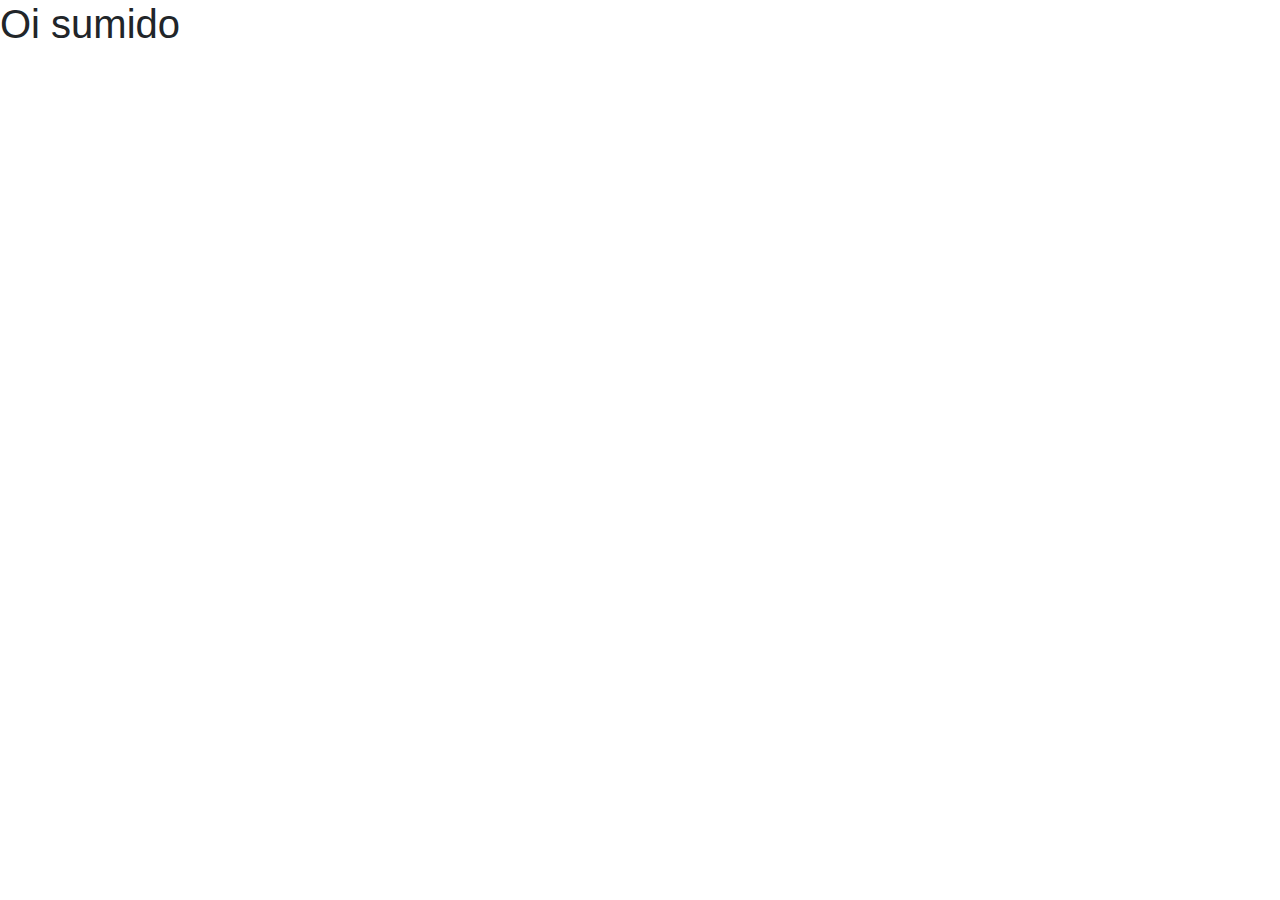
<file: bootstrap/1_instalacao/2_compilado/index.html>
<!DOCTYPE html>
<html lang="pt-br">
<head>
    <meta charset="UTF-8">
    <meta http-equiv="X-UA-Compatible" content="IE=edge">
    <meta name="viewport" content="width=device-width, initial-scale=1.0">
    <title>Document</title>
    <link rel="stylesheet" href="css/bootstrap.min.css">
</head>
<body>
    <h1>Oi sumido</h1>

    <script src="js/jquery-3.6.1.min.js"></script>
    <script src="js/popper.min.js"></script>
    <script src="js/bootstrap.min.js"></script>
</body>
</html>
</file>
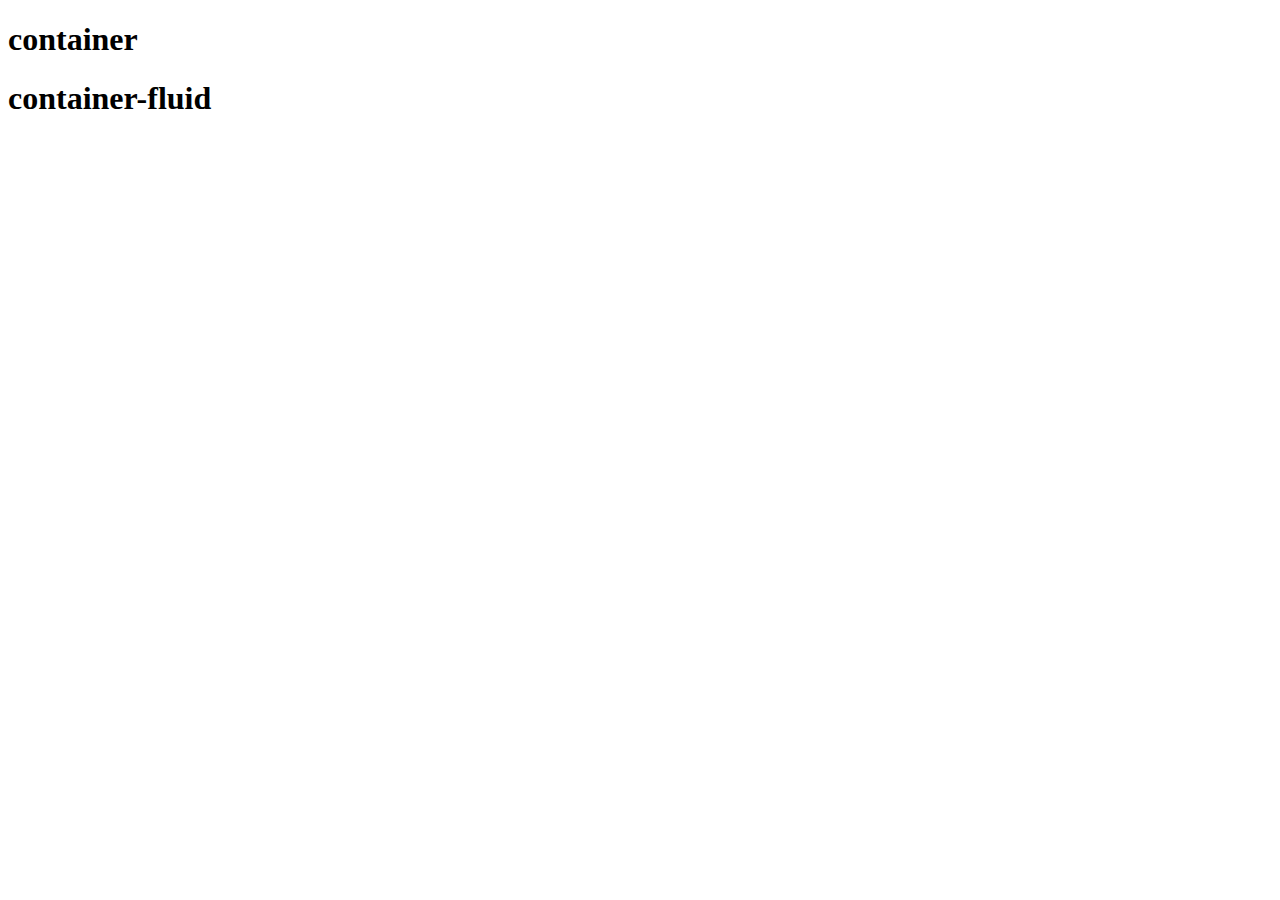
<file: bootstrap/2_layout/1_container/index.html>
<!DOCTYPE html>
<html lang="pt-br">
  <head>
    <!-- Meta tags Obrigatórias -->
    <meta charset="utf-8">
    <meta name="viewport" content="width=device-width, initial-scale=1, shrink-to-fit=no">

    <!-- Bootstrap CSS -->
    <link rel="stylesheet" href="https://stackpath.bootstrapcdn.com/bootstrap/4.1.3/css/bootstrap.min.css" integrity="sha384-MCw98/SFnGE8fJT3GXwEOngsV7Zt27NXFoaoApmYm81iuXoPkFOJwJ8ERdknLPMO" crossorigin="anonymous">

    <title>Olá, mundo!</title>
  </head>
  <body>
    <div class="container">
      <h1>container</h1>
    </div>
    <div class="container-fluid">
      <h1>container-fluid</h1>
    </div>

    <!-- JavaScript (Opcional) -->
    <!-- jQuery primeiro, depois Popper.js, depois Bootstrap JS -->
    <script src="https://code.jquery.com/jquery-3.3.1.slim.min.js" integrity="sha384-q8i/X+965DzO0rT7abK41JStQIAqVgRVzpbzo5smXKp4YfRvH+8abtTE1Pi6jizo" crossorigin="anonymous"></script>
    <script src="https://cdnjs.cloudflare.com/ajax/libs/popper.js/1.14.3/umd/popper.min.js" integrity="sha384-ZMP7rVo3mIykV+2+9J3UJ46jBk0WLaUAdn689aCwoqbBJiSnjAK/l8WvCWPIPm49" crossorigin="anonymous"></script>
    <script src="https://stackpath.bootstrapcdn.com/bootstrap/4.1.3/js/bootstrap.min.js" integrity="sha384-ChfqqxuZUCnJSK3+MXmPNIyE6ZbWh2IMqE241rYiqJxyMiZ6OW/JmZQ5stwEULTy" crossorigin="anonymous"></script>
  </body>
</html>
</file>
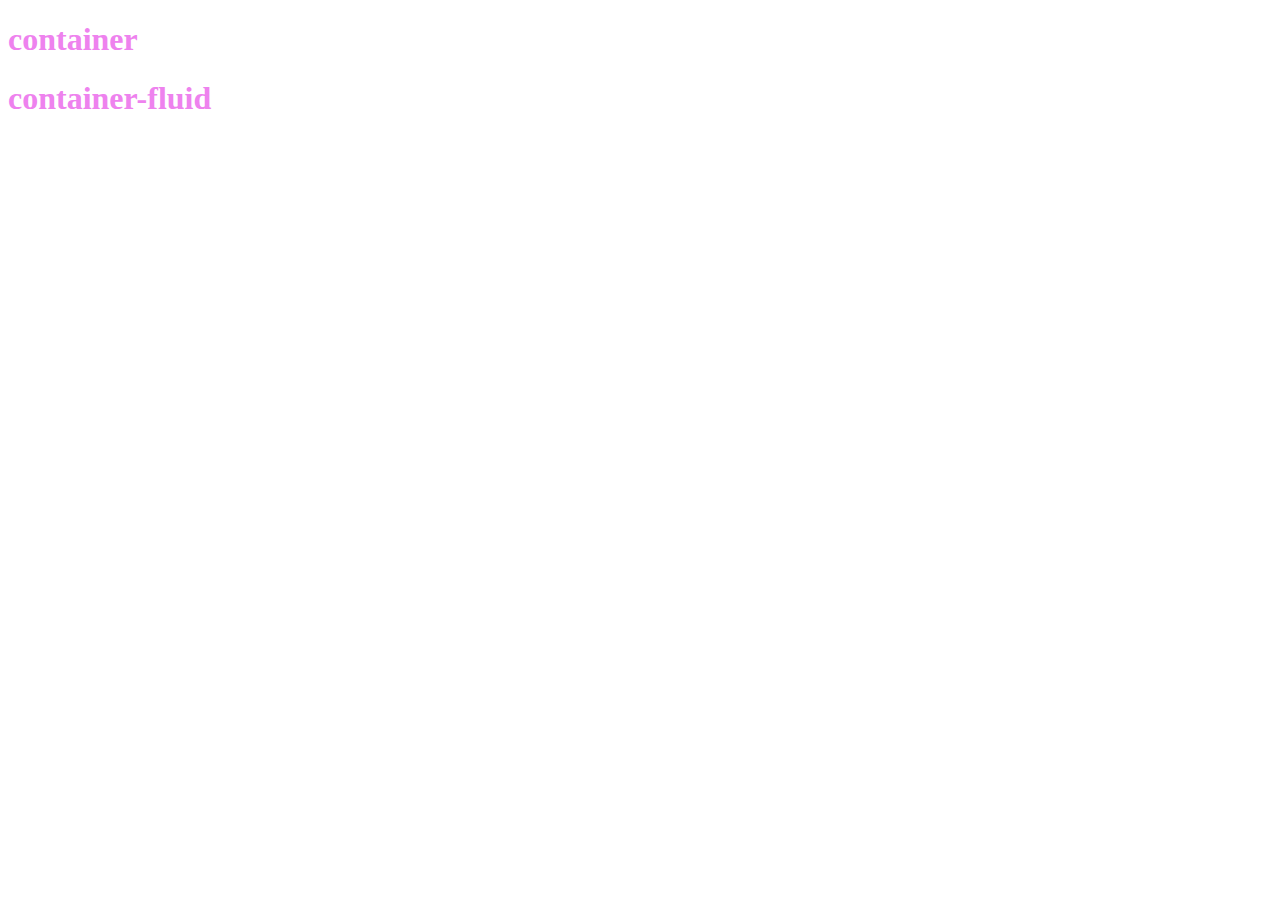
<file: bootstrap/2_layout/2_mobile_first/index.html>
<!DOCTYPE html>
<html lang="pt-br">
  <head>
    <!-- Meta tags Obrigatórias -->
    <meta charset="utf-8">
    <meta name="viewport" content="width=device-width, initial-scale=1, shrink-to-fit=no">

    <!-- Bootstrap CSS -->
    <link rel="stylesheet" href="https://stackpath.bootstrapcdn.com/bootstrap/4.1.3/css/bootstrap.min.css" integrity="sha384-MCw98/SFnGE8fJT3GXwEOngsV7Zt27NXFoaoApmYm81iuXoPkFOJwJ8ERdknLPMO" crossorigin="anonymous">
    <link rel="stylesheet" href="style.css">
    <title>Olá, mundo!</title>
  </head>
  <body>
    <div class="container">
      <h1>container</h1>
    </div>
    <div class="container-fluid">
      <h1>container-fluid</h1>
    </div>

    <!-- JavaScript (Opcional) -->
    <!-- jQuery primeiro, depois Popper.js, depois Bootstrap JS -->
    <script src="https://code.jquery.com/jquery-3.3.1.slim.min.js" integrity="sha384-q8i/X+965DzO0rT7abK41JStQIAqVgRVzpbzo5smXKp4YfRvH+8abtTE1Pi6jizo" crossorigin="anonymous"></script>
    <script src="https://cdnjs.cloudflare.com/ajax/libs/popper.js/1.14.3/umd/popper.min.js" integrity="sha384-ZMP7rVo3mIykV+2+9J3UJ46jBk0WLaUAdn689aCwoqbBJiSnjAK/l8WvCWPIPm49" crossorigin="anonymous"></script>
    <script src="https://stackpath.bootstrapcdn.com/bootstrap/4.1.3/js/bootstrap.min.js" integrity="sha384-ChfqqxuZUCnJSK3+MXmPNIyE6ZbWh2IMqE241rYiqJxyMiZ6OW/JmZQ5stwEULTy" crossorigin="anonymous"></script>
  </body>
</html>
</file>
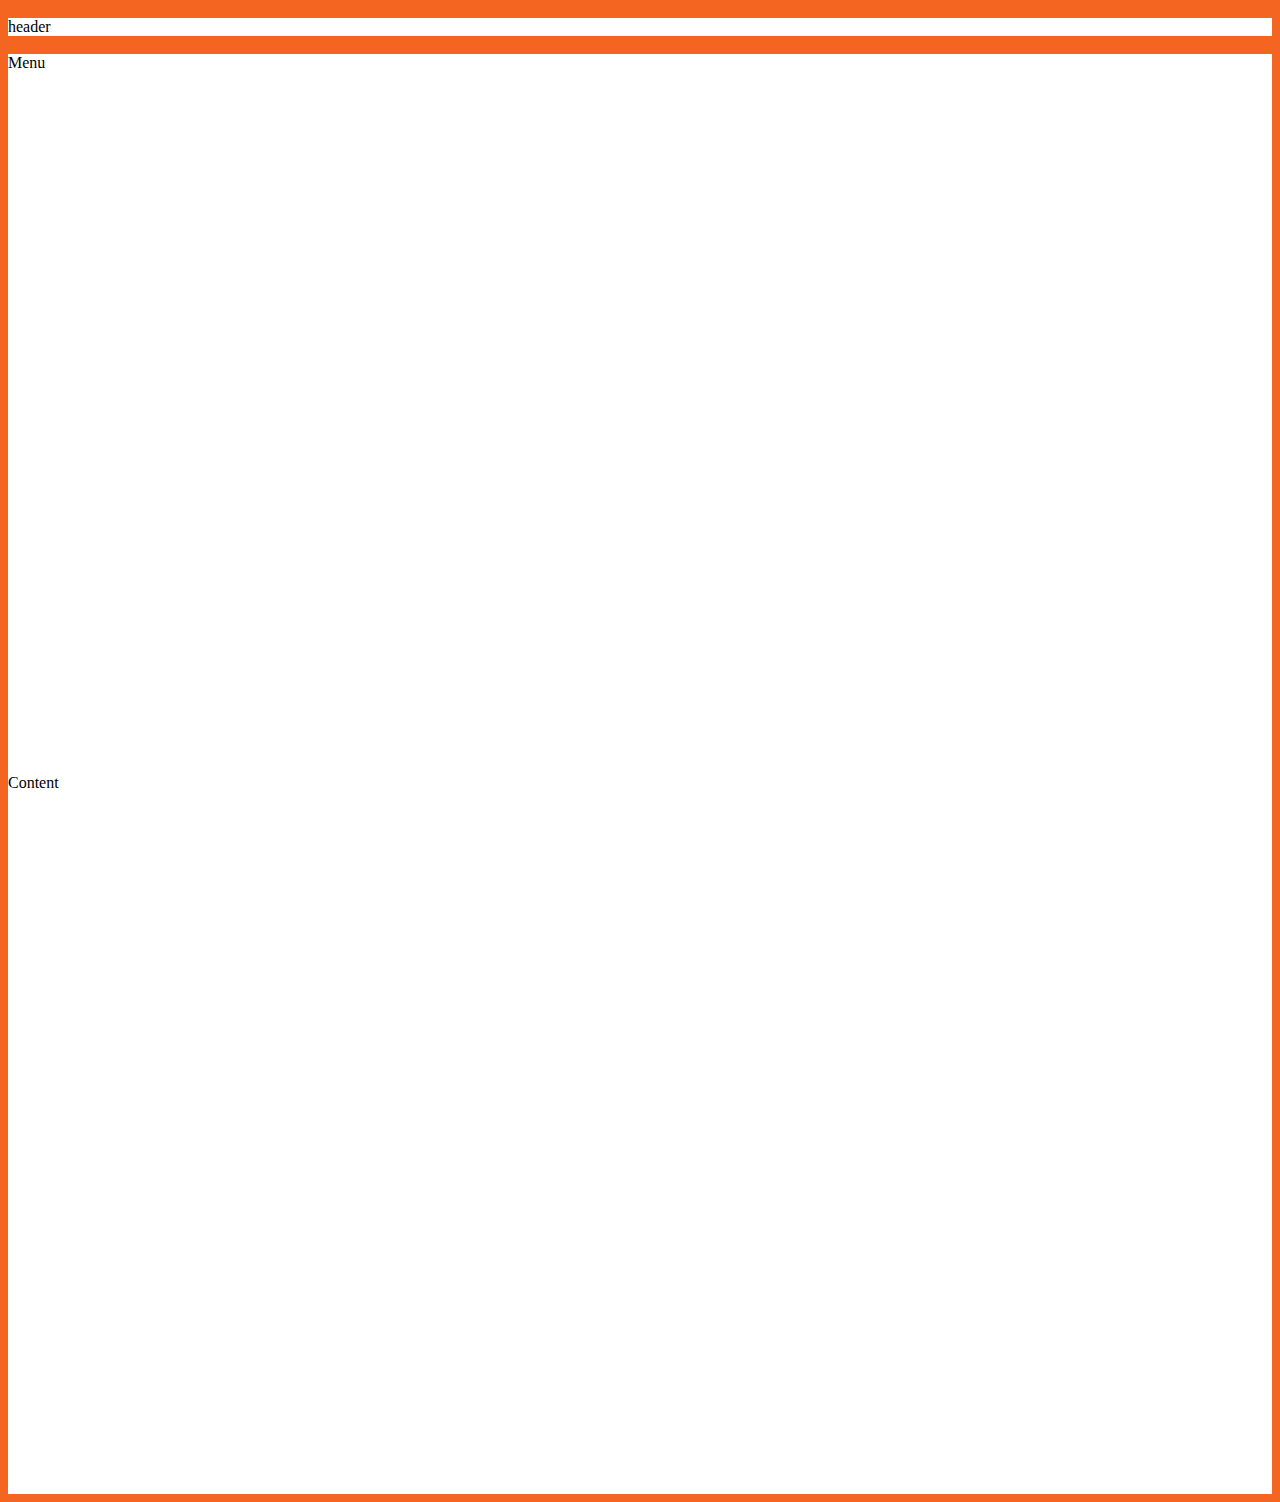
<file: bootstrap/2_layout/3_grid_system/index.html>
<!DOCTYPE html>
<html lang="pt-br">

<head>
  <!-- Meta tags Obrigatórias -->
  <meta charset="utf-8">
  <meta name="viewport" content="width=device-width, initial-scale=1, shrink-to-fit=no">

  <!-- Bootstrap CSS -->
  <link rel="stylesheet" href="https://stackpath.bootstrapcdn.com/bootstrap/4.1.3/css/bootstrap.min.css"
    integrity="sha384-MCw98/SFnGE8fJT3GXwEOngsV7Zt27NXFoaoApmYm81iuXoPkFOJwJ8ERdknLPMO" crossorigin="anonymous">
  <link rel="stylesheet" href="style.css">
  <title>Olá, mundo!</title>
</head>

<body>
  <div class="container">
    <div class="row">
      <div class="col-12">
        <header>
          header
        </header>
      </div>
    </div>
    <div class="row">
      <div class="col-4">
        <nav>Menu</nav>
      </div>
      <div class="col-8">
        <main>Content</main>
      </div>
    </div>
  </div>

  <!-- JavaScript (Opcional) -->
  <!-- jQuery primeiro, depois Popper.js, depois Bootstrap JS -->
  <script src="https://code.jquery.com/jquery-3.3.1.slim.min.js"
    integrity="sha384-q8i/X+965DzO0rT7abK41JStQIAqVgRVzpbzo5smXKp4YfRvH+8abtTE1Pi6jizo"
    crossorigin="anonymous"></script>
  <script src="https://cdnjs.cloudflare.com/ajax/libs/popper.js/1.14.3/umd/popper.min.js"
    integrity="sha384-ZMP7rVo3mIykV+2+9J3UJ46jBk0WLaUAdn689aCwoqbBJiSnjAK/l8WvCWPIPm49"
    crossorigin="anonymous"></script>
  <script src="https://stackpath.bootstrapcdn.com/bootstrap/4.1.3/js/bootstrap.min.js"
    integrity="sha384-ChfqqxuZUCnJSK3+MXmPNIyE6ZbWh2IMqE241rYiqJxyMiZ6OW/JmZQ5stwEULTy"
    crossorigin="anonymous"></script>
</body>

</html>
</file>
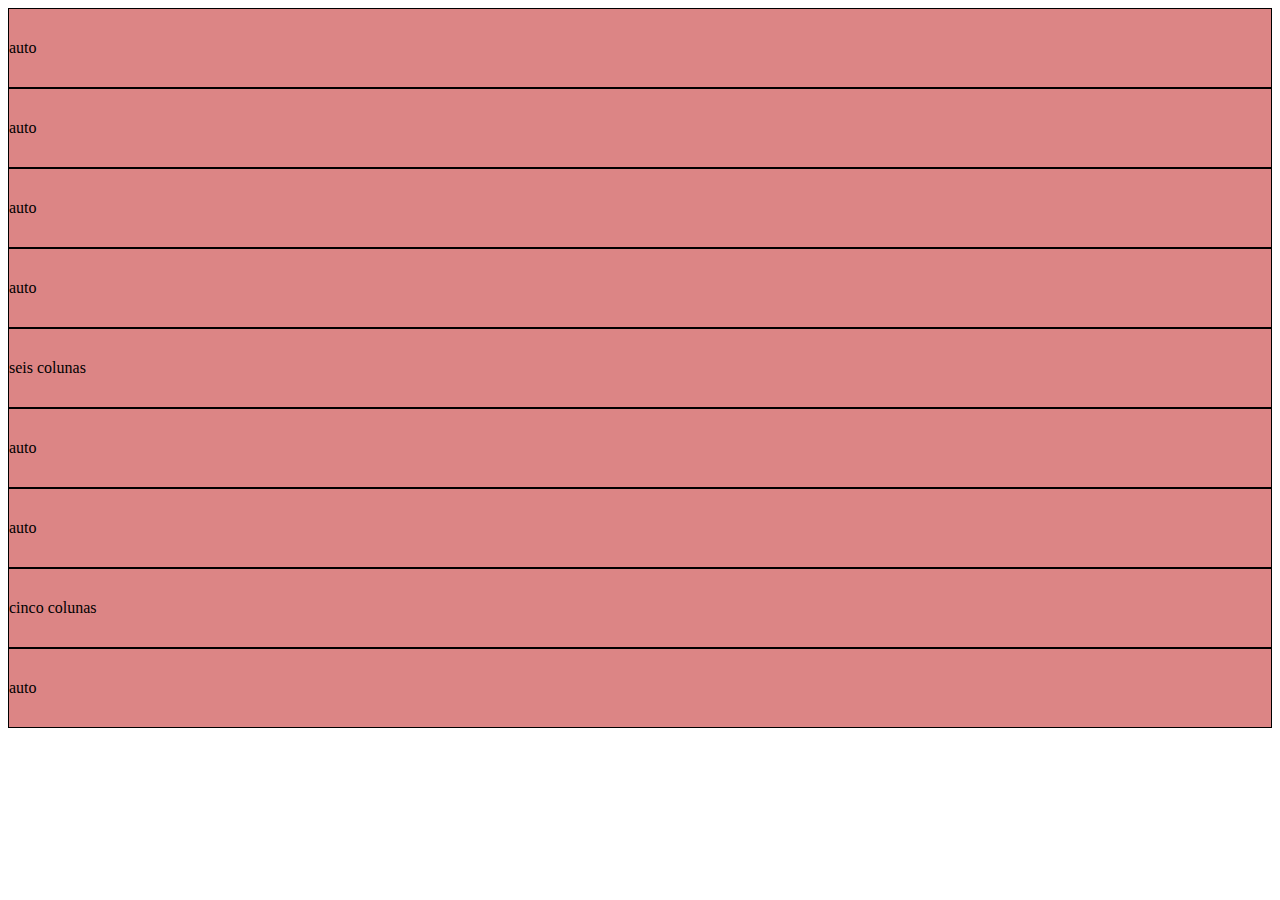
<file: bootstrap/2_layout/4_grid_system2/index.html>
<!DOCTYPE html>
<html lang="pt-br">

<head>
  <!-- Meta tags Obrigatórias -->
  <meta charset="utf-8">
  <meta name="viewport" content="width=device-width, initial-scale=1, shrink-to-fit=no">

  <!-- Bootstrap CSS -->
  <link rel="stylesheet" href="https://stackpath.bootstrapcdn.com/bootstrap/4.1.3/css/bootstrap.min.css"
    integrity="sha384-MCw98/SFnGE8fJT3GXwEOngsV7Zt27NXFoaoApmYm81iuXoPkFOJwJ8ERdknLPMO" crossorigin="anonymous">
  <link rel="stylesheet" href="style.css">
  <title>Olá, mundo!</title>
</head>

<body>
  <div class="container">
    <div class="row">
      <div class="col">auto</div>
      <div class="col">auto</div>
      <div class="col">auto</div>
    </div>
    <div class="row">
      <div class="col">auto</div>
      <div class="col-6">seis colunas</div>
      <div class="col">auto</div>
    </div>
    <div class="row">
      <div class="col">auto</div>
      <div class="col-5">cinco colunas</div>
      <div class="col">auto</div>
    </div>
  </div>

  <!-- JavaScript (Opcional) -->
  <!-- jQuery primeiro, depois Popper.js, depois Bootstrap JS -->
  <script src="https://code.jquery.com/jquery-3.3.1.slim.min.js"
    integrity="sha384-q8i/X+965DzO0rT7abK41JStQIAqVgRVzpbzo5smXKp4YfRvH+8abtTE1Pi6jizo"
    crossorigin="anonymous"></script>
  <script src="https://cdnjs.cloudflare.com/ajax/libs/popper.js/1.14.3/umd/popper.min.js"
    integrity="sha384-ZMP7rVo3mIykV+2+9J3UJ46jBk0WLaUAdn689aCwoqbBJiSnjAK/l8WvCWPIPm49"
    crossorigin="anonymous"></script>
  <script src="https://stackpath.bootstrapcdn.com/bootstrap/4.1.3/js/bootstrap.min.js"
    integrity="sha384-ChfqqxuZUCnJSK3+MXmPNIyE6ZbWh2IMqE241rYiqJxyMiZ6OW/JmZQ5stwEULTy"
    crossorigin="anonymous"></script>
</body>

</html>
</file>
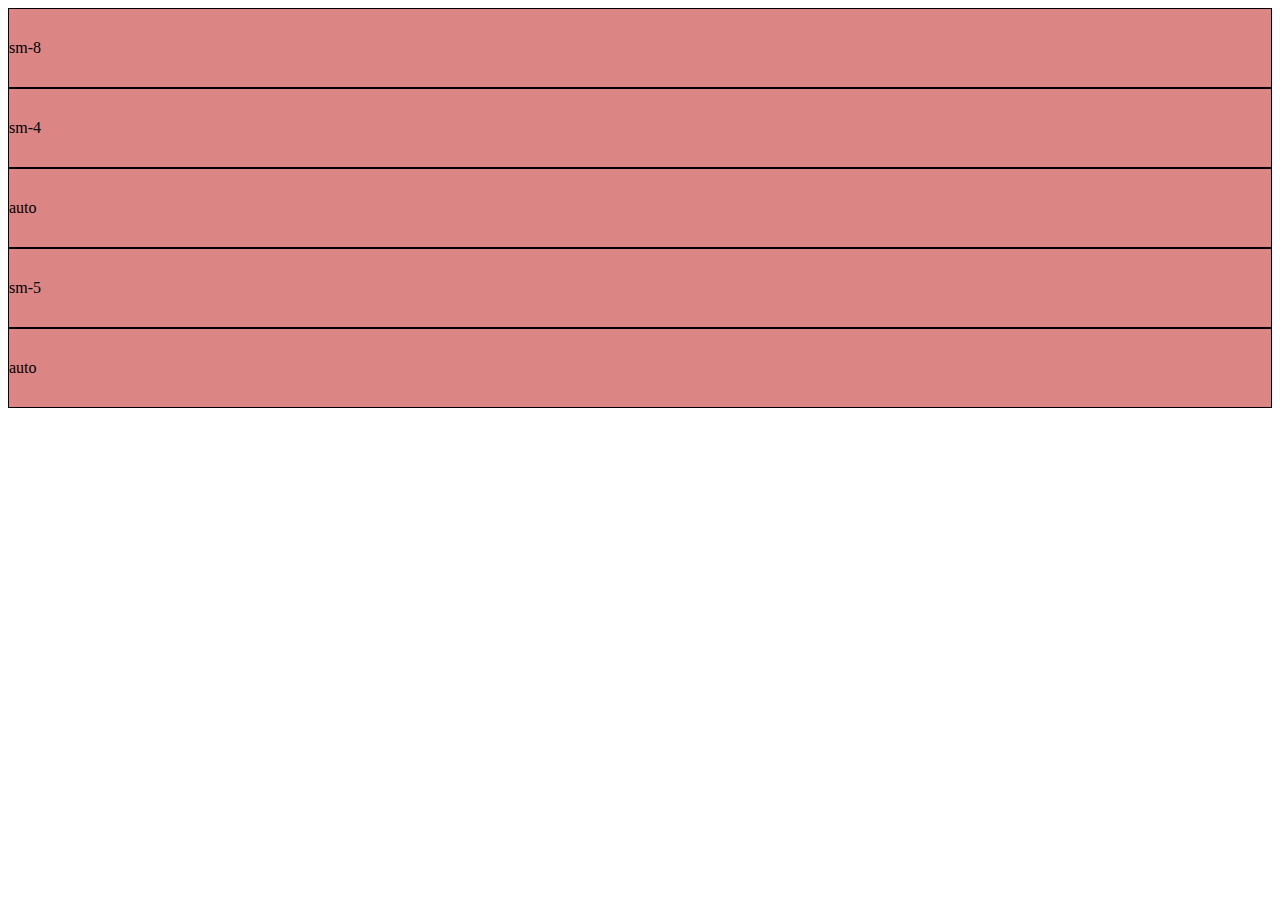
<file: bootstrap/2_layout/5_grid_system3_small/index.html>
<!DOCTYPE html>
<html lang="pt-br">

<head>
  <!-- Meta tags Obrigatórias -->
  <meta charset="utf-8">
  <meta name="viewport" content="width=device-width, initial-scale=1, shrink-to-fit=no">

  <!-- Bootstrap CSS -->
  <link rel="stylesheet" href="https://stackpath.bootstrapcdn.com/bootstrap/4.1.3/css/bootstrap.min.css"
    integrity="sha384-MCw98/SFnGE8fJT3GXwEOngsV7Zt27NXFoaoApmYm81iuXoPkFOJwJ8ERdknLPMO" crossorigin="anonymous">
  <link rel="stylesheet" href="style.css">
  <title>Olá, mundo!</title>
</head>

<body>
  <div class="container">
    <div class="row">
      <div class="col-sm-8">sm-8</div>
      <div class="col-sm-4">sm-4</div>
    </div>
    <div class="row">
      <div class="col">auto</div>
      <div class="col-sm-5">sm-5</div>
      <div class="col">auto</div>
    </div>


  </div>

  <!-- JavaScript (Opcional) -->
  <!-- jQuery primeiro, depois Popper.js, depois Bootstrap JS -->
  <script src="https://code.jquery.com/jquery-3.3.1.slim.min.js"
    integrity="sha384-q8i/X+965DzO0rT7abK41JStQIAqVgRVzpbzo5smXKp4YfRvH+8abtTE1Pi6jizo"
    crossorigin="anonymous"></script>
  <script src="https://cdnjs.cloudflare.com/ajax/libs/popper.js/1.14.3/umd/popper.min.js"
    integrity="sha384-ZMP7rVo3mIykV+2+9J3UJ46jBk0WLaUAdn689aCwoqbBJiSnjAK/l8WvCWPIPm49"
    crossorigin="anonymous"></script>
  <script src="https://stackpath.bootstrapcdn.com/bootstrap/4.1.3/js/bootstrap.min.js"
    integrity="sha384-ChfqqxuZUCnJSK3+MXmPNIyE6ZbWh2IMqE241rYiqJxyMiZ6OW/JmZQ5stwEULTy"
    crossorigin="anonymous"></script>
</body>

</html>
</file>
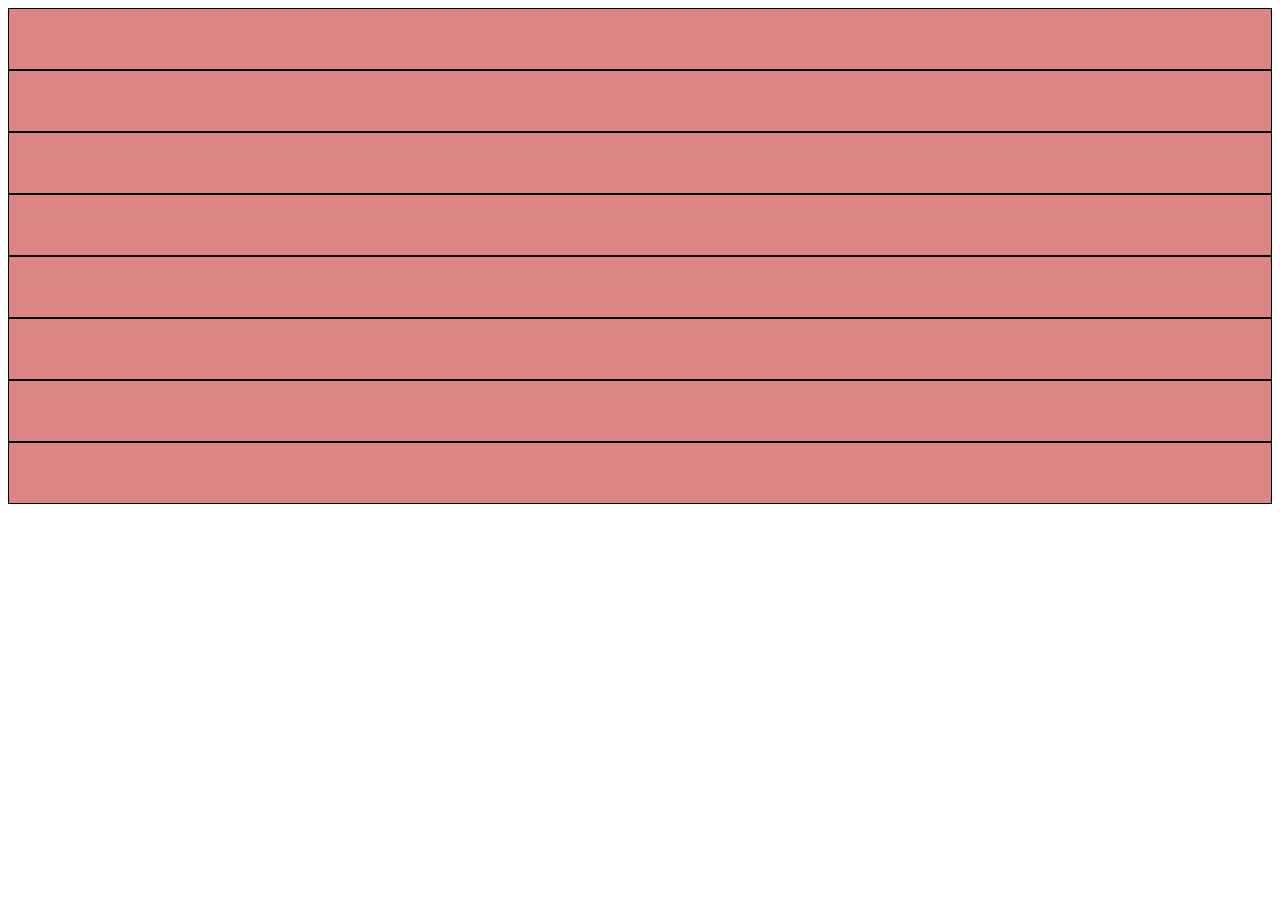
<file: bootstrap/2_layout/6_grid_system4_mobile/index.html>
<!DOCTYPE html>
<html lang="pt-br">

<head>
  <!-- Meta tags Obrigatórias -->
  <meta charset="utf-8">
  <meta name="viewport" content="width=device-width, initial-scale=1, shrink-to-fit=no">

  <!-- Bootstrap CSS -->
  <link rel="stylesheet" href="https://stackpath.bootstrapcdn.com/bootstrap/4.1.3/css/bootstrap.min.css"
    integrity="sha384-MCw98/SFnGE8fJT3GXwEOngsV7Zt27NXFoaoApmYm81iuXoPkFOJwJ8ERdknLPMO" crossorigin="anonymous">
  <link rel="stylesheet" href="style.css">
  <title>Olá, mundo!</title>
</head>

<body>
  <div class="container">
    <div class="row">
      <div class="col-12 col-sm-8"></div>
      <div class="col-12 col-sm-4"></div>
    </div>
    <div class="row">
      <div class="col-4 col-md-2"></div>
      <div class="col-4 col-md-4"></div>
      <div class="col-4 col-md-4"></div>
    </div>
    <div class="row">
      <div class="col-6"></div>
      <div class="col-6"></div>
      <div class="col-12"></div>
    </div>
  </div>

  <!-- JavaScript (Opcional) -->
  <!-- jQuery primeiro, depois Popper.js, depois Bootstrap JS -->
  <script src="https://code.jquery.com/jquery-3.3.1.slim.min.js"
    integrity="sha384-q8i/X+965DzO0rT7abK41JStQIAqVgRVzpbzo5smXKp4YfRvH+8abtTE1Pi6jizo"
    crossorigin="anonymous"></script>
  <script src="https://cdnjs.cloudflare.com/ajax/libs/popper.js/1.14.3/umd/popper.min.js"
    integrity="sha384-ZMP7rVo3mIykV+2+9J3UJ46jBk0WLaUAdn689aCwoqbBJiSnjAK/l8WvCWPIPm49"
    crossorigin="anonymous"></script>
  <script src="https://stackpath.bootstrapcdn.com/bootstrap/4.1.3/js/bootstrap.min.js"
    integrity="sha384-ChfqqxuZUCnJSK3+MXmPNIyE6ZbWh2IMqE241rYiqJxyMiZ6OW/JmZQ5stwEULTy"
    crossorigin="anonymous"></script>
</body>

</html>
</file>
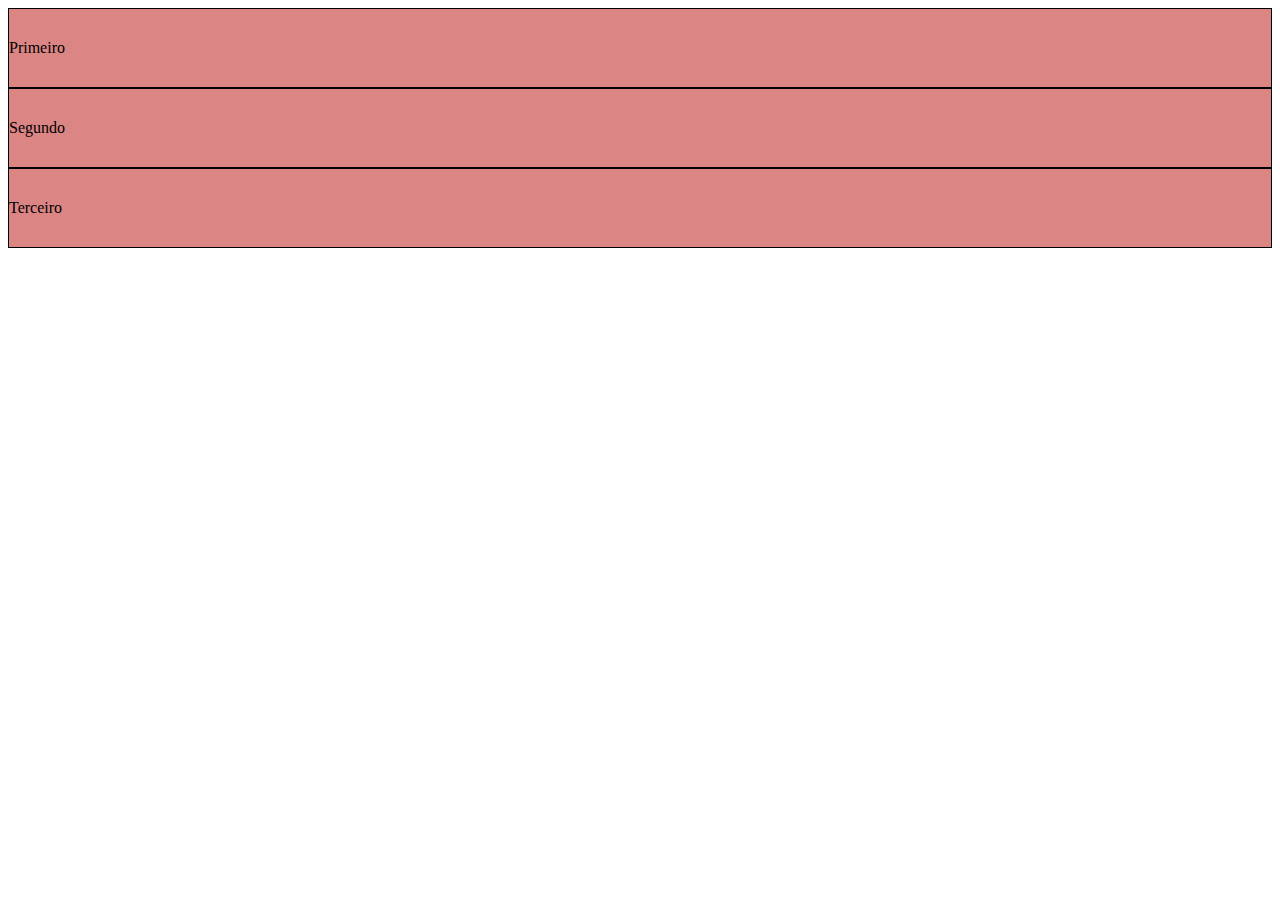
<file: bootstrap/2_layout/7_grid_system_order/index.html>
<!DOCTYPE html>
<html lang="pt-br">

<head>
  <!-- Meta tags Obrigatórias -->
  <meta charset="utf-8">
  <meta name="viewport" content="width=device-width, initial-scale=1, shrink-to-fit=no">

  <!-- Bootstrap CSS -->
  <link rel="stylesheet" href="https://stackpath.bootstrapcdn.com/bootstrap/4.1.3/css/bootstrap.min.css"
    integrity="sha384-MCw98/SFnGE8fJT3GXwEOngsV7Zt27NXFoaoApmYm81iuXoPkFOJwJ8ERdknLPMO" crossorigin="anonymous">
  <link rel="stylesheet" href="style.css">
  <title>Olá, mundo!</title>
</head>

<body>
  <!--order-sm ordena a partir da largura small -->
  <div class="container">
    <div class="row">
      <div class="col col-md-3 order-md-3">Primeiro</div>
      <div class="col col-md-3 order-md-2">Segundo</div>
      <div class="col col-md-6 order-md-1">Terceiro</div>
    </div>
  </div>


  <!-- JavaScript (Opcional) -->
  <!-- jQuery primeiro, depois Popper.js, depois Bootstrap JS -->
  <script src="https://code.jquery.com/jquery-3.3.1.slim.min.js"
    integrity="sha384-q8i/X+965DzO0rT7abK41JStQIAqVgRVzpbzo5smXKp4YfRvH+8abtTE1Pi6jizo"
    crossorigin="anonymous"></script>
  <script src="https://cdnjs.cloudflare.com/ajax/libs/popper.js/1.14.3/umd/popper.min.js"
    integrity="sha384-ZMP7rVo3mIykV+2+9J3UJ46jBk0WLaUAdn689aCwoqbBJiSnjAK/l8WvCWPIPm49"
    crossorigin="anonymous"></script>
  <script src="https://stackpath.bootstrapcdn.com/bootstrap/4.1.3/js/bootstrap.min.js"
    integrity="sha384-ChfqqxuZUCnJSK3+MXmPNIyE6ZbWh2IMqE241rYiqJxyMiZ6OW/JmZQ5stwEULTy"
    crossorigin="anonymous"></script>
</body>

</html>
</file>
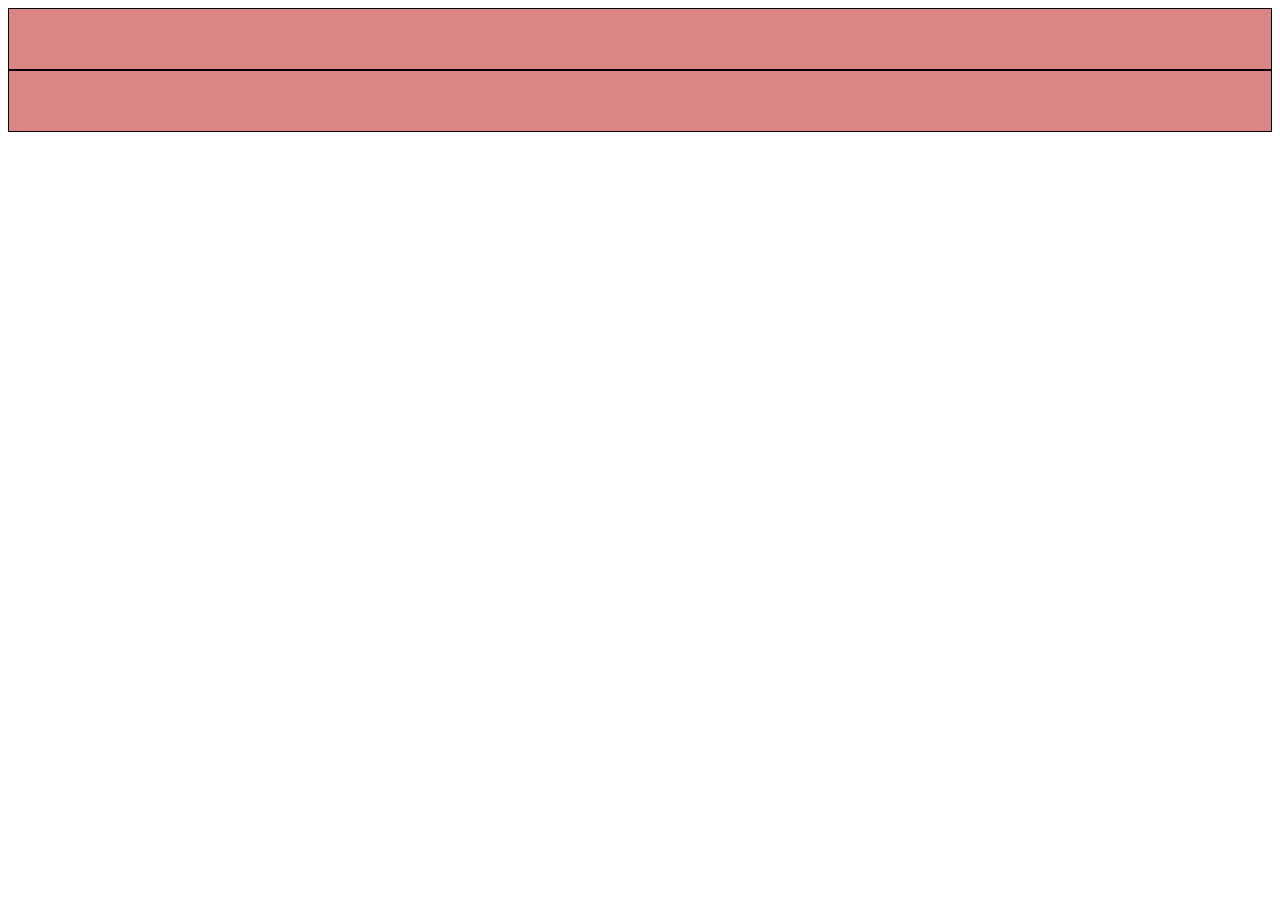
<file: bootstrap/2_layout/8_grid_system_orffset/index.html>
<!DOCTYPE html>
<html lang="pt-br">

<head>
  <!-- Meta tags Obrigatórias -->
  <meta charset="utf-8">
  <meta name="viewport" content="width=device-width, initial-scale=1, shrink-to-fit=no">

  <!-- Bootstrap CSS -->
  <link rel="stylesheet" href="https://stackpath.bootstrapcdn.com/bootstrap/4.1.3/css/bootstrap.min.css"
    integrity="sha384-MCw98/SFnGE8fJT3GXwEOngsV7Zt27NXFoaoApmYm81iuXoPkFOJwJ8ERdknLPMO" crossorigin="anonymous">
  <link rel="stylesheet" href="style.css">
  <title>Olá, mundo!</title>
</head>

<body>
  <!-- offset div fantasma -->
  <div class="container">
    <div class="row">
      <div class="col-sm-4"></div>
      <div class="col-sm-4 offset-sm-4"></div>
    </div>
  </div>


  <!-- JavaScript (Opcional) -->
  <!-- jQuery primeiro, depois Popper.js, depois Bootstrap JS -->
  <script src="https://code.jquery.com/jquery-3.3.1.slim.min.js"
    integrity="sha384-q8i/X+965DzO0rT7abK41JStQIAqVgRVzpbzo5smXKp4YfRvH+8abtTE1Pi6jizo"
    crossorigin="anonymous"></script>
  <script src="https://cdnjs.cloudflare.com/ajax/libs/popper.js/1.14.3/umd/popper.min.js"
    integrity="sha384-ZMP7rVo3mIykV+2+9J3UJ46jBk0WLaUAdn689aCwoqbBJiSnjAK/l8WvCWPIPm49"
    crossorigin="anonymous"></script>
  <script src="https://stackpath.bootstrapcdn.com/bootstrap/4.1.3/js/bootstrap.min.js"
    integrity="sha384-ChfqqxuZUCnJSK3+MXmPNIyE6ZbWh2IMqE241rYiqJxyMiZ6OW/JmZQ5stwEULTy"
    crossorigin="anonymous"></script>
</body>

</html>
</file>
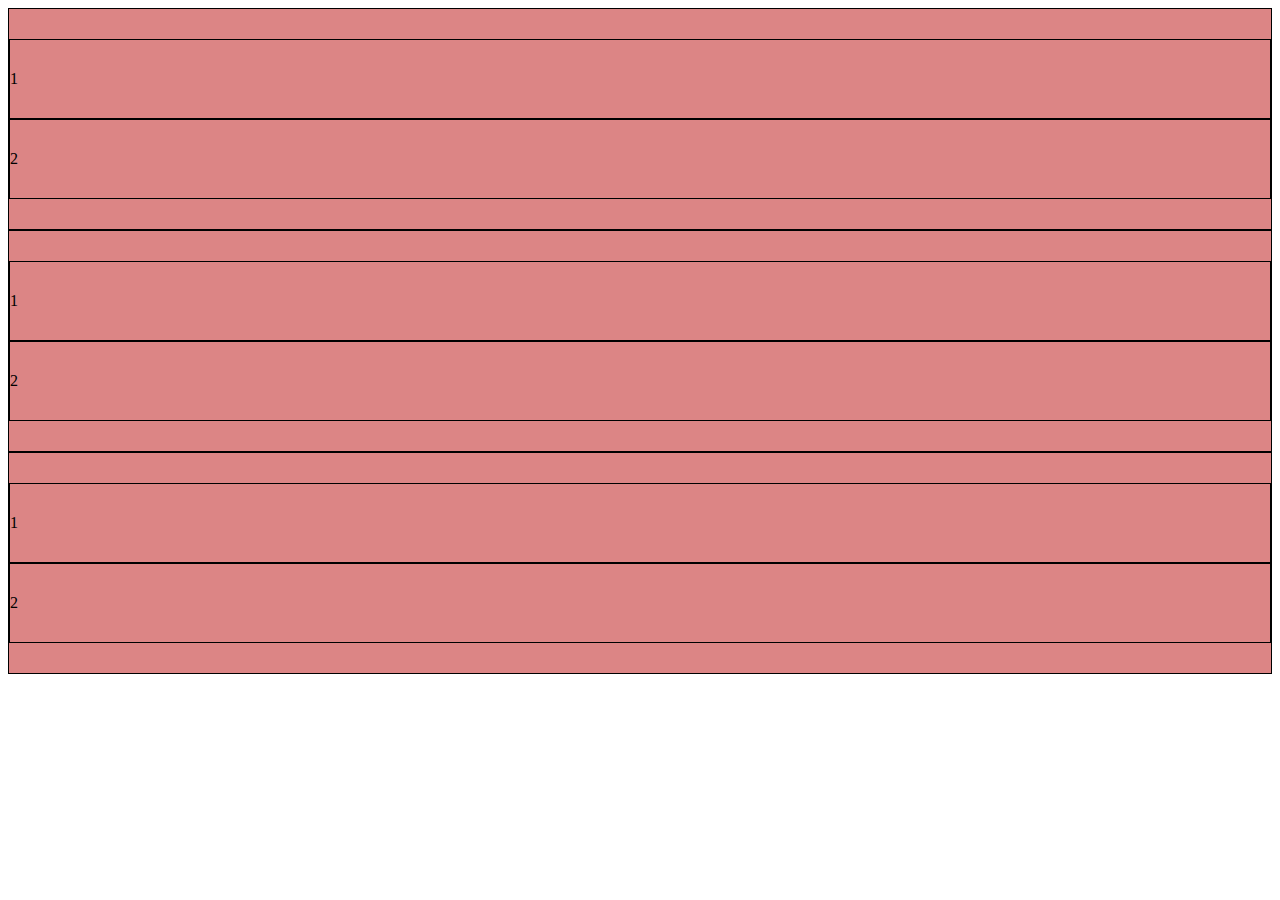
<file: bootstrap/3_flexbox/1_introducao_flexbox/index.html>
<!DOCTYPE html>
<html lang="pt-br">

<head>
  <!-- Meta tags Obrigatórias -->
  <meta charset="utf-8">
  <meta name="viewport" content="width=device-width, initial-scale=1, shrink-to-fit=no">

  <!-- Bootstrap CSS -->
  <link rel="stylesheet" href="https://stackpath.bootstrapcdn.com/bootstrap/4.1.3/css/bootstrap.min.css"
    integrity="sha384-MCw98/SFnGE8fJT3GXwEOngsV7Zt27NXFoaoApmYm81iuXoPkFOJwJ8ERdknLPMO" crossorigin="anonymous">
  <link rel="stylesheet" href="style.css">
  <title>Olá, mundo!</title>
</head>

<body>
  <!-- offset div fantasma -->
  <div class="container">
    <div class="d-flex bg"><!-- Abre a flex box -->
      <div class="p-2 bg">1</div>
      <div class="p-2 bg">2</div>
    </div>

    <div class="d-inline-flex bg"><!-- Abre a flex box -->
      <div class="p-2 bg">1</div>
      <div class="p-2 bg">2</div>
    </div>

    <div class="d-inline-flex bg"><!-- Abre a flex box -->
      <div class="p-2 bg">1</div>
      <div class="p-2 bg">2</div>
    </div>
  </div>


  <!-- JavaScript (Opcional) -->
  <!-- jQuery primeiro, depois Popper.js, depois Bootstrap JS -->
  <script src="https://code.jquery.com/jquery-3.3.1.slim.min.js"
    integrity="sha384-q8i/X+965DzO0rT7abK41JStQIAqVgRVzpbzo5smXKp4YfRvH+8abtTE1Pi6jizo"
    crossorigin="anonymous"></script>
  <script src="https://cdnjs.cloudflare.com/ajax/libs/popper.js/1.14.3/umd/popper.min.js"
    integrity="sha384-ZMP7rVo3mIykV+2+9J3UJ46jBk0WLaUAdn689aCwoqbBJiSnjAK/l8WvCWPIPm49"
    crossorigin="anonymous"></script>
  <script src="https://stackpath.bootstrapcdn.com/bootstrap/4.1.3/js/bootstrap.min.js"
    integrity="sha384-ChfqqxuZUCnJSK3+MXmPNIyE6ZbWh2IMqE241rYiqJxyMiZ6OW/JmZQ5stwEULTy"
    crossorigin="anonymous"></script>
</body>

</html>
</file>
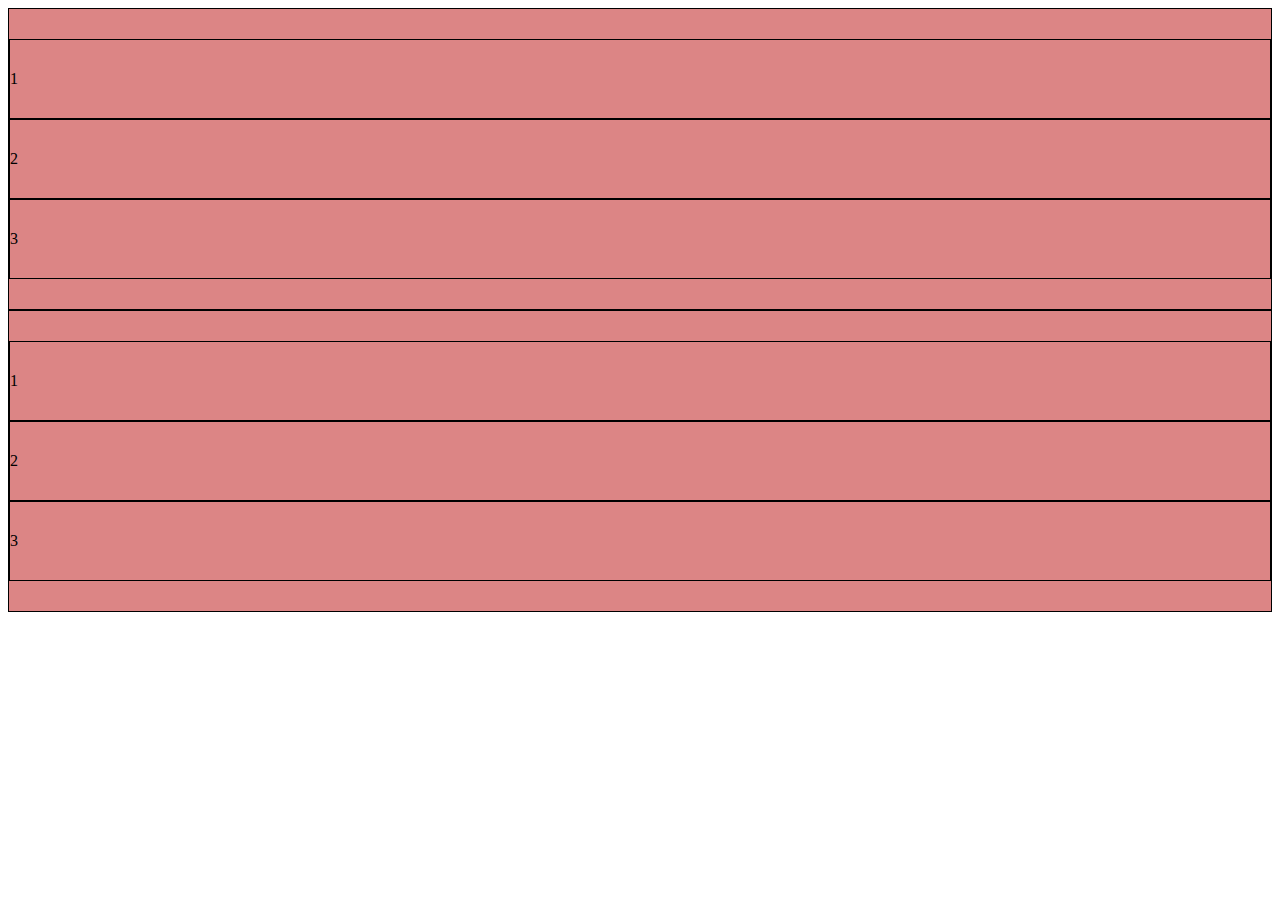
<file: bootstrap/3_flexbox/2_flexrow_x/index.html>
<!DOCTYPE html>
<html lang="pt-br">

<head>
  <!-- Meta tags Obrigatórias -->
  <meta charset="utf-8">
  <meta name="viewport" content="width=device-width, initial-scale=1, shrink-to-fit=no">

  <!-- Bootstrap CSS -->
  <link rel="stylesheet" href="https://stackpath.bootstrapcdn.com/bootstrap/4.1.3/css/bootstrap.min.css"
    integrity="sha384-MCw98/SFnGE8fJT3GXwEOngsV7Zt27NXFoaoApmYm81iuXoPkFOJwJ8ERdknLPMO" crossorigin="anonymous">
  <link rel="stylesheet" href="style.css">
  <title>Olá, mundo!</title>
</head>

<body>
  <!-- flex row: padão alinhar para esquerda -->
  <div class="container">
    <div class="d-flex flex-row bg">
      <div class="p-2 bg">1</div>
      <div class="p-2 bg">2</div>
      <div class="p-2 bg">3</div>
    </div>

    <!-- flex row: padrão alinhar para direita-->
    <div class="d-flex flex-row-reverse bg">
      <div class="p-2 bg">1</div>
      <div class="p-2 bg">2</div>
      <div class="p-2 bg">3</div>
    </div>

  </div>


  <!-- JavaScript (Opcional) -->
  <!-- jQuery primeiro, depois Popper.js, depois Bootstrap JS -->
  <script src="https://code.jquery.com/jquery-3.3.1.slim.min.js"
    integrity="sha384-q8i/X+965DzO0rT7abK41JStQIAqVgRVzpbzo5smXKp4YfRvH+8abtTE1Pi6jizo"
    crossorigin="anonymous"></script>
  <script src="https://cdnjs.cloudflare.com/ajax/libs/popper.js/1.14.3/umd/popper.min.js"
    integrity="sha384-ZMP7rVo3mIykV+2+9J3UJ46jBk0WLaUAdn689aCwoqbBJiSnjAK/l8WvCWPIPm49"
    crossorigin="anonymous"></script>
  <script src="https://stackpath.bootstrapcdn.com/bootstrap/4.1.3/js/bootstrap.min.js"
    integrity="sha384-ChfqqxuZUCnJSK3+MXmPNIyE6ZbWh2IMqE241rYiqJxyMiZ6OW/JmZQ5stwEULTy"
    crossorigin="anonymous"></script>
</body>

</html>
</file>
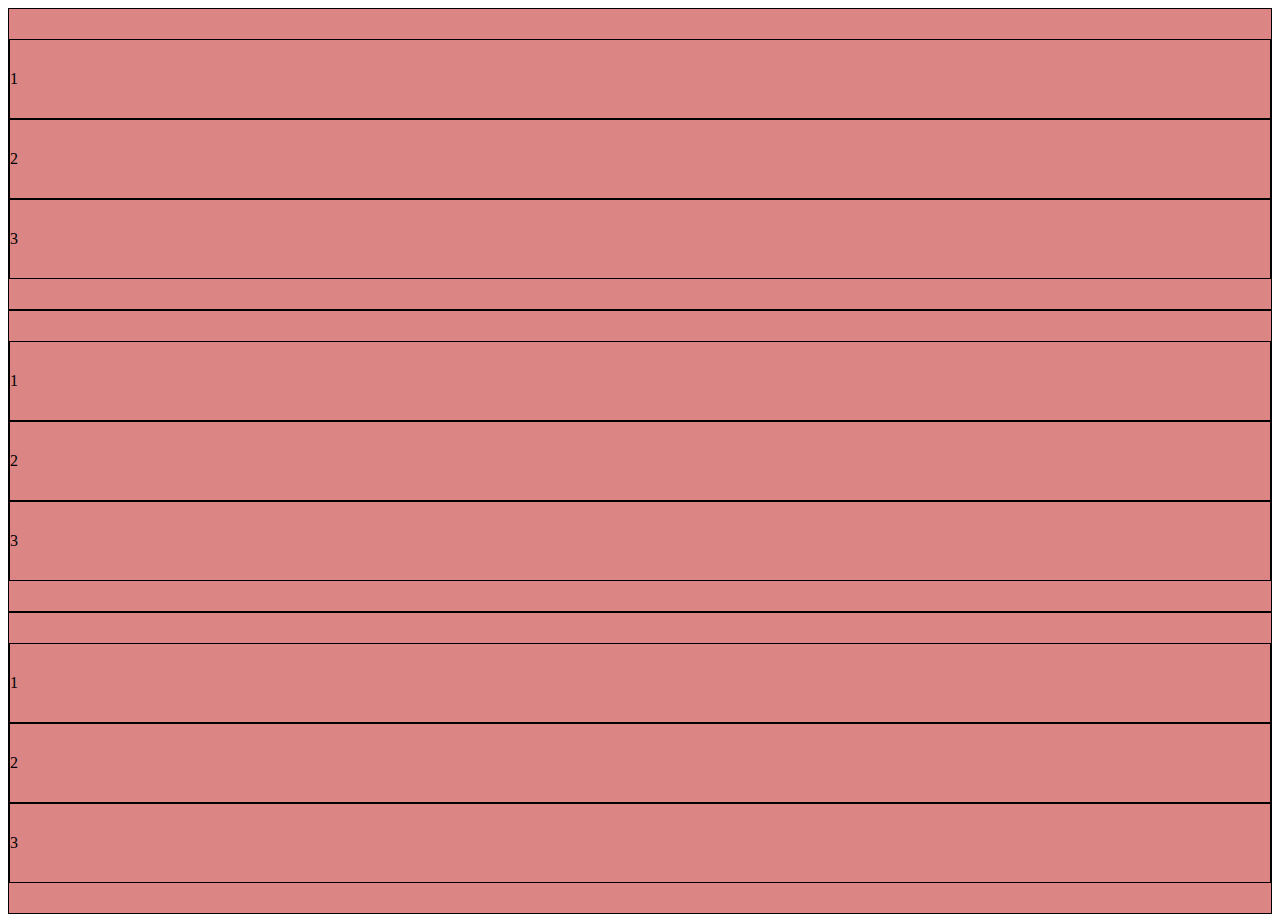
<file: bootstrap/3_flexbox/3_flex_column_y/index.html>
<!DOCTYPE html>
<html lang="pt-br">

<head>
  <!-- Meta tags Obrigatórias -->
  <meta charset="utf-8">
  <meta name="viewport" content="width=device-width, initial-scale=1, shrink-to-fit=no">

  <!-- Bootstrap CSS -->
  <link rel="stylesheet" href="https://stackpath.bootstrapcdn.com/bootstrap/4.1.3/css/bootstrap.min.css"
    integrity="sha384-MCw98/SFnGE8fJT3GXwEOngsV7Zt27NXFoaoApmYm81iuXoPkFOJwJ8ERdknLPMO" crossorigin="anonymous">
  <link rel="stylesheet" href="style.css">
  <title>Olá, mundo!</title>
</head>

<body>
  <!--  -->
  <div class="container">
    <div class="d-flex flex-column bg">
      <div class="p-2 bg">1</div>
      <div class="p-2 bg">2</div>
      <div class="p-2 bg">3</div>
    </div>
    
    <div class="d-flex flex-column-reverse bg">
      <div class="p-2 bg">1</div>
      <div class="p-2 bg">2</div>
      <div class="p-2 bg">3</div>
    </div>

    <div class="d-flex flex-sm-column-reverse bg">
      <div class="p-2 bg">1</div>
      <div class="p-2 bg">2</div>
      <div class="p-2 bg">3</div>
    </div>

  </div>


  <!-- JavaScript (Opcional) -->
  <!-- jQuery primeiro, depois Popper.js, depois Bootstrap JS -->
  <script src="https://code.jquery.com/jquery-3.3.1.slim.min.js"
    integrity="sha384-q8i/X+965DzO0rT7abK41JStQIAqVgRVzpbzo5smXKp4YfRvH+8abtTE1Pi6jizo"
    crossorigin="anonymous"></script>
  <script src="https://cdnjs.cloudflare.com/ajax/libs/popper.js/1.14.3/umd/popper.min.js"
    integrity="sha384-ZMP7rVo3mIykV+2+9J3UJ46jBk0WLaUAdn689aCwoqbBJiSnjAK/l8WvCWPIPm49"
    crossorigin="anonymous"></script>
  <script src="https://stackpath.bootstrapcdn.com/bootstrap/4.1.3/js/bootstrap.min.js"
    integrity="sha384-ChfqqxuZUCnJSK3+MXmPNIyE6ZbWh2IMqE241rYiqJxyMiZ6OW/JmZQ5stwEULTy"
    crossorigin="anonymous"></script>
</body>

</html>
</file>
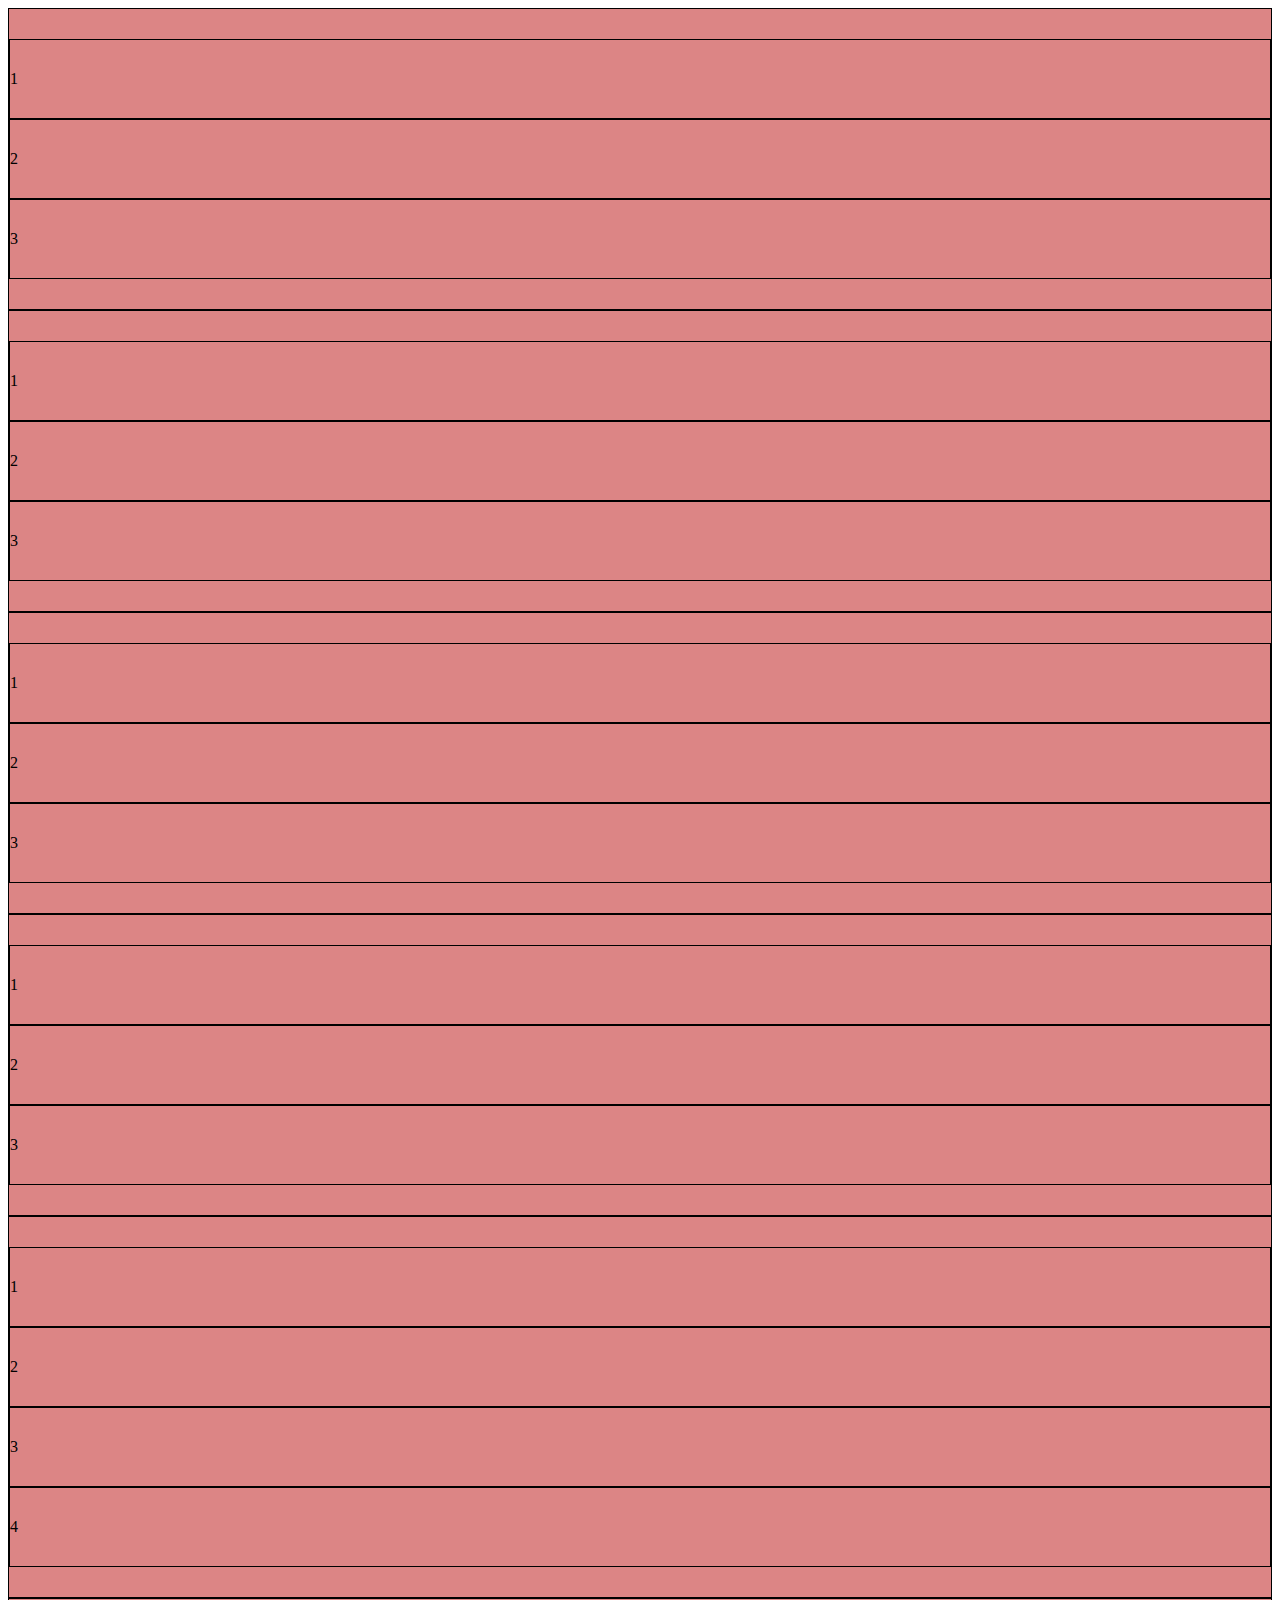
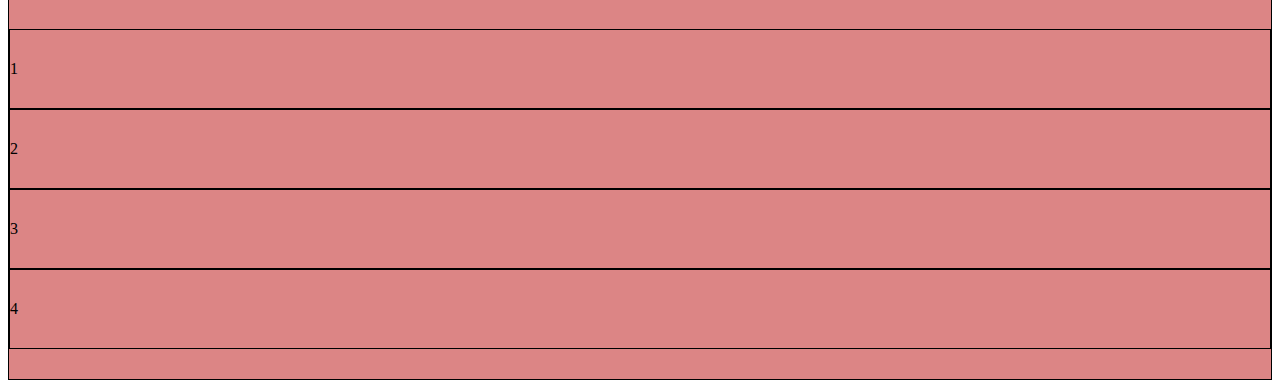
<file: bootstrap/3_flexbox/4_flex_justify_content/index.html>
<!DOCTYPE html>
<html lang="pt-br">

<head>
  <!-- Meta tags Obrigatórias -->
  <meta charset="utf-8">
  <meta name="viewport" content="width=device-width, initial-scale=1, shrink-to-fit=no">

  <!-- Bootstrap CSS -->
  <link rel="stylesheet" href="https://stackpath.bootstrapcdn.com/bootstrap/4.1.3/css/bootstrap.min.css"
    integrity="sha384-MCw98/SFnGE8fJT3GXwEOngsV7Zt27NXFoaoApmYm81iuXoPkFOJwJ8ERdknLPMO" crossorigin="anonymous">
  <link rel="stylesheet" href="style.css">
  <title>Olá, mundo!</title>
</head>

<body>
  <!--  -->
  <div class="container">
    <div class="d-flex justify-content-start bg">
      <div class="p-2 bg">1</div>
      <div class="p-2 bg">2</div>
      <div class="p-2 bg">3</div>
    </div>

    <div class="d-flex justify-content-end bg">
      <div class="p-2 bg">1</div>
      <div class="p-2 bg">2</div>
      <div class="p-2 bg">3</div>
    </div>

    <div class="d-flex justify-content-md-end bg">
      <div class="p-2 bg">1</div>
      <div class="p-2 bg">2</div>
      <div class="p-2 bg">3</div>
    </div>

    <div class="d-flex justify-content-center bg">
      <div class="p-2 bg">1</div>
      <div class="p-2 bg">2</div>
      <div class="p-2 bg">3</div>
    </div>

    <!-- between == entre -->
    <div class="d-flex justify-content-between bg">
      <div class="p-2 bg">1</div>
      <div class="p-2 bg">2</div>
      <div class="p-2 bg">3</div>
      <div class="p-2 bg">4</div>
    </div>

    <!-- around == envolta -->
    <div class="d-flex justify-content-around bg">
      <div class="p-2 bg">1</div>
      <div class="p-2 bg">2</div>
      <div class="p-2 bg">3</div>
      <div class="p-2 bg">4</div>
    </div>

  </div>


  <!-- JavaScript (Opcional) -->
  <!-- jQuery primeiro, depois Popper.js, depois Bootstrap JS -->
  <script src="https://code.jquery.com/jquery-3.3.1.slim.min.js"
    integrity="sha384-q8i/X+965DzO0rT7abK41JStQIAqVgRVzpbzo5smXKp4YfRvH+8abtTE1Pi6jizo"
    crossorigin="anonymous"></script>
  <script src="https://cdnjs.cloudflare.com/ajax/libs/popper.js/1.14.3/umd/popper.min.js"
    integrity="sha384-ZMP7rVo3mIykV+2+9J3UJ46jBk0WLaUAdn689aCwoqbBJiSnjAK/l8WvCWPIPm49"
    crossorigin="anonymous"></script>
  <script src="https://stackpath.bootstrapcdn.com/bootstrap/4.1.3/js/bootstrap.min.js"
    integrity="sha384-ChfqqxuZUCnJSK3+MXmPNIyE6ZbWh2IMqE241rYiqJxyMiZ6OW/JmZQ5stwEULTy"
    crossorigin="anonymous"></script>
</body>

</html>
</file>
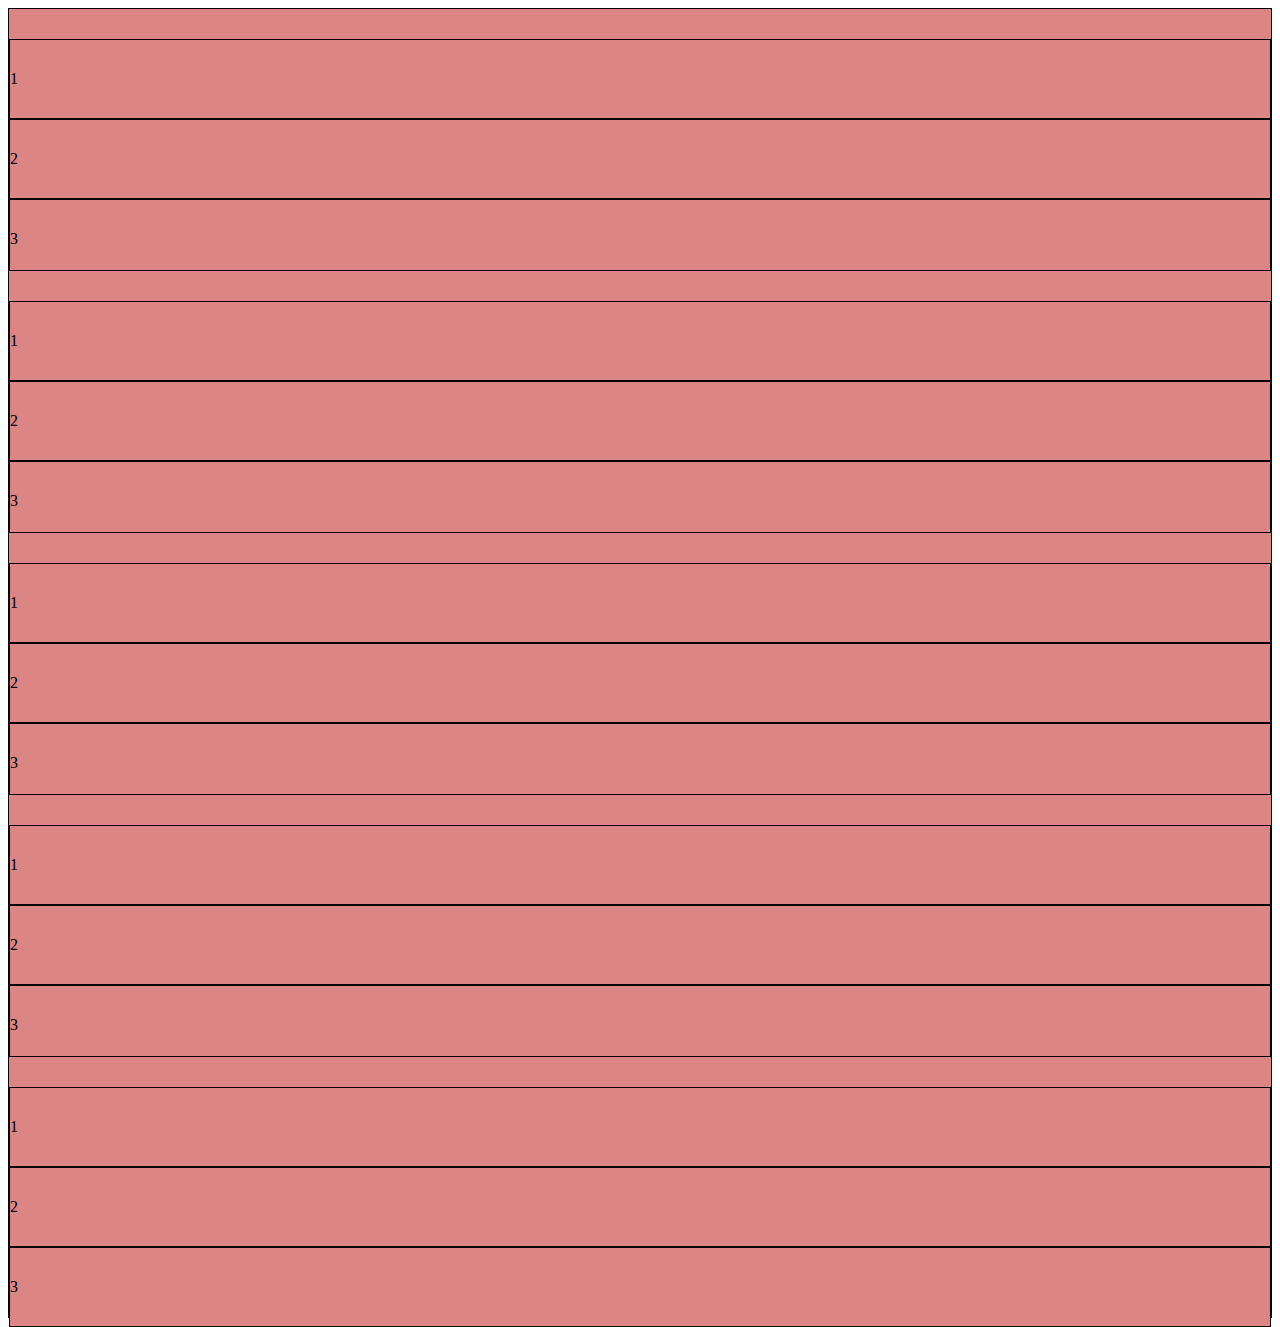
<file: bootstrap/3_flexbox/5_flex_align_items/index.html>
<!DOCTYPE html>
<html lang="pt-br">

<head>
  <!-- Meta tags Obrigatórias -->
  <meta charset="utf-8">
  <meta name="viewport" content="width=device-width, initial-scale=1, shrink-to-fit=no">

  <!-- Bootstrap CSS -->
  <link rel="stylesheet" href="https://stackpath.bootstrapcdn.com/bootstrap/4.1.3/css/bootstrap.min.css"
    integrity="sha384-MCw98/SFnGE8fJT3GXwEOngsV7Zt27NXFoaoApmYm81iuXoPkFOJwJ8ERdknLPMO" crossorigin="anonymous">
  <link rel="stylesheet" href="style.css">
  <title>Olá, mundo!</title>
</head>

<body>
  <!-- align: alinha items no eixo y -->
  <div class="container">
    <div class="d-flex align-items bg" style="height: 200px;">
      <div class="p-2 bg">1</div>
      <div class="p-2 bg">2</div>
      <div class="p-2 bg">3</div>
    </div>

    <!-- inicio -->
    <div class="d-flex align-items-start bg" style="height: 200px;">
      <div class="p-2 bg">1</div>
      <div class="p-2 bg">2</div>
      <div class="p-2 bg">3</div>
    </div>

    <!-- fim -->
    <div class="d-flex align-items-end bg" style="height: 200px;">
      <div class="p-2 bg">1</div>
      <div class="p-2 bg">2</div>
      <div class="p-2 bg">3</div>
    </div>

    <!-- centro -->
    <div class="d-flex align-items-center bg" style="height: 200px;">
      <div class="p-2 bg">1</div>
      <div class="p-2 bg">2</div>
      <div class="p-2 bg">3</div>
    </div>

    <!-- linha padrão -->
    <div class="d-flex align-items-baseline bg" style="height: 200px;">
      <div class="p-2 bg">1</div>
      <div class="p-2 bg">2</div>
      <div class="p-2 bg">3</div>
    </div>

  </div>


  <!-- JavaScript (Opcional) -->
  <!-- jQuery primeiro, depois Popper.js, depois Bootstrap JS -->
  <script src="https://code.jquery.com/jquery-3.3.1.slim.min.js"
    integrity="sha384-q8i/X+965DzO0rT7abK41JStQIAqVgRVzpbzo5smXKp4YfRvH+8abtTE1Pi6jizo"
    crossorigin="anonymous"></script>
  <script src="https://cdnjs.cloudflare.com/ajax/libs/popper.js/1.14.3/umd/popper.min.js"
    integrity="sha384-ZMP7rVo3mIykV+2+9J3UJ46jBk0WLaUAdn689aCwoqbBJiSnjAK/l8WvCWPIPm49"
    crossorigin="anonymous"></script>
  <script src="https://stackpath.bootstrapcdn.com/bootstrap/4.1.3/js/bootstrap.min.js"
    integrity="sha384-ChfqqxuZUCnJSK3+MXmPNIyE6ZbWh2IMqE241rYiqJxyMiZ6OW/JmZQ5stwEULTy"
    crossorigin="anonymous"></script>
</body>

</html>
</file>
<file: bootstrap/2_layout/2_mobile_first/style.css>
h1{
    color: #000;
}
@media(min-width: 576px){
    h1{
        color: red;
    }
}
@media(min-width: 768px){
    h1{
        color: green;
    }
}
@media(min-width: 992px){
    h1{
        color: blue;
    }
}
@media(min-width: 1200px){
    h1{
        color: violet;
    }
}
</file>
<file: bootstrap/2_layout/3_grid_system/style.css>
body{
    background-color: #f36520;
}
header, nav, main{
    background-color: #fff;
}
header{
    margin: 2vh auto;
}
nav, main {
    min-height: 80vh;
}
</file>
<file: bootstrap/2_layout/4_grid_system2/style.css>
.row div{
    background-color: rgb(220,133,133);
    padding: 30px 0;
    border: 1px solid #000;
}
</file>
<file: bootstrap/2_layout/5_grid_system3_small/style.css>
.row div{
    background-color: rgb(220,133,133);
    padding: 30px 0;
    border: 1px solid #000;
}
</file>
<file: bootstrap/2_layout/6_grid_system4_mobile/style.css>
.row div{
    background-color: rgb(220,133,133);
    padding: 30px 0;
    border: 1px solid #000;
}
</file>
<file: bootstrap/2_layout/7_grid_system_order/style.css>
.row div{
    background-color: rgb(220,133,133);
    padding: 30px 0;
    border: 1px solid #000;
}
</file>
<file: bootstrap/2_layout/8_grid_system_orffset/style.css>
.row div{
    background-color: rgb(220,133,133);
    padding: 30px 0;
    border: 1px solid #000;
}
</file>
<file: bootstrap/3_flexbox/1_introducao_flexbox/style.css>
.bg{
    background-color: rgb(220,133,133);
    padding: 30px 0;
    border: 1px solid #000;
}
</file>
<file: bootstrap/3_flexbox/2_flexrow_x/style.css>
.bg{
    background-color: rgb(220,133,133);
    padding: 30px 0;
    border: 1px solid #000;
}
</file>
<file: bootstrap/3_flexbox/3_flex_column_y/style.css>
.bg{
    background-color: rgb(220,133,133);
    padding: 30px 0;
    border: 1px solid #000;
}
</file>
<file: bootstrap/3_flexbox/4_flex_justify_content/style.css>
.bg{
    background-color: rgb(220,133,133);
    padding: 30px 0;
    border: 1px solid #000;
}
</file>
<file: bootstrap/3_flexbox/5_flex_align_items/style.css>
.bg{
    background-color: rgb(220,133,133);
    padding: 30px 0;
    border: 1px solid #000;
}
</file>
